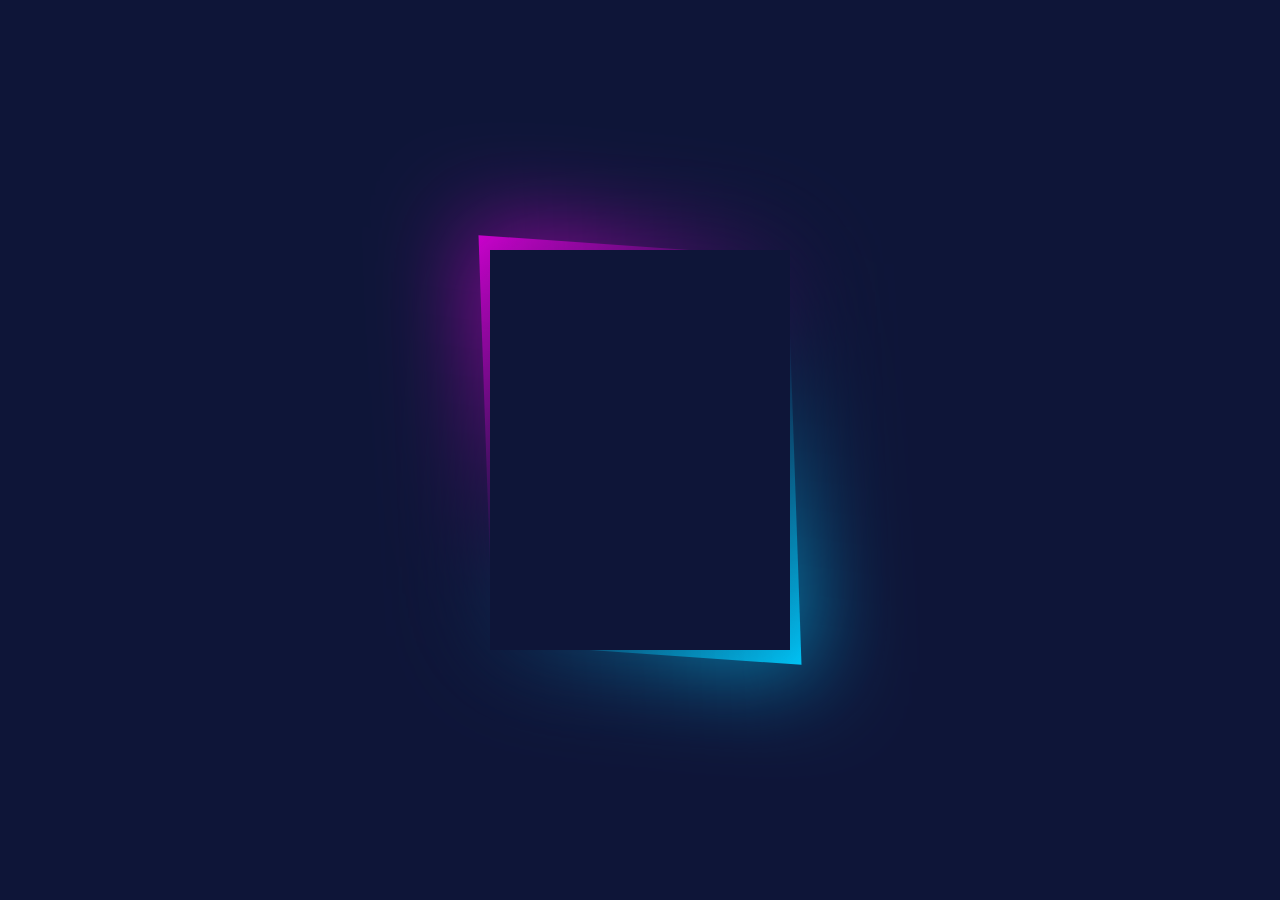
<file: Border/index.html>
<!DOCTYPE html>
<html lang="en">
<head>
    <meta charset="UTF-8">
    <meta http-equiv="X-UA-Compatible" content="IE=edge">
    <meta name="viewport" content="width=device-width, initial-scale=1.0">
    <title>Border Trick</title>

    <link rel="stylesheet" href="style.css">
</head>
<body>
    <div class="box">
        <span></span>
        <h2>vghz</h2>
    </div>
</body>
</html>
</file>
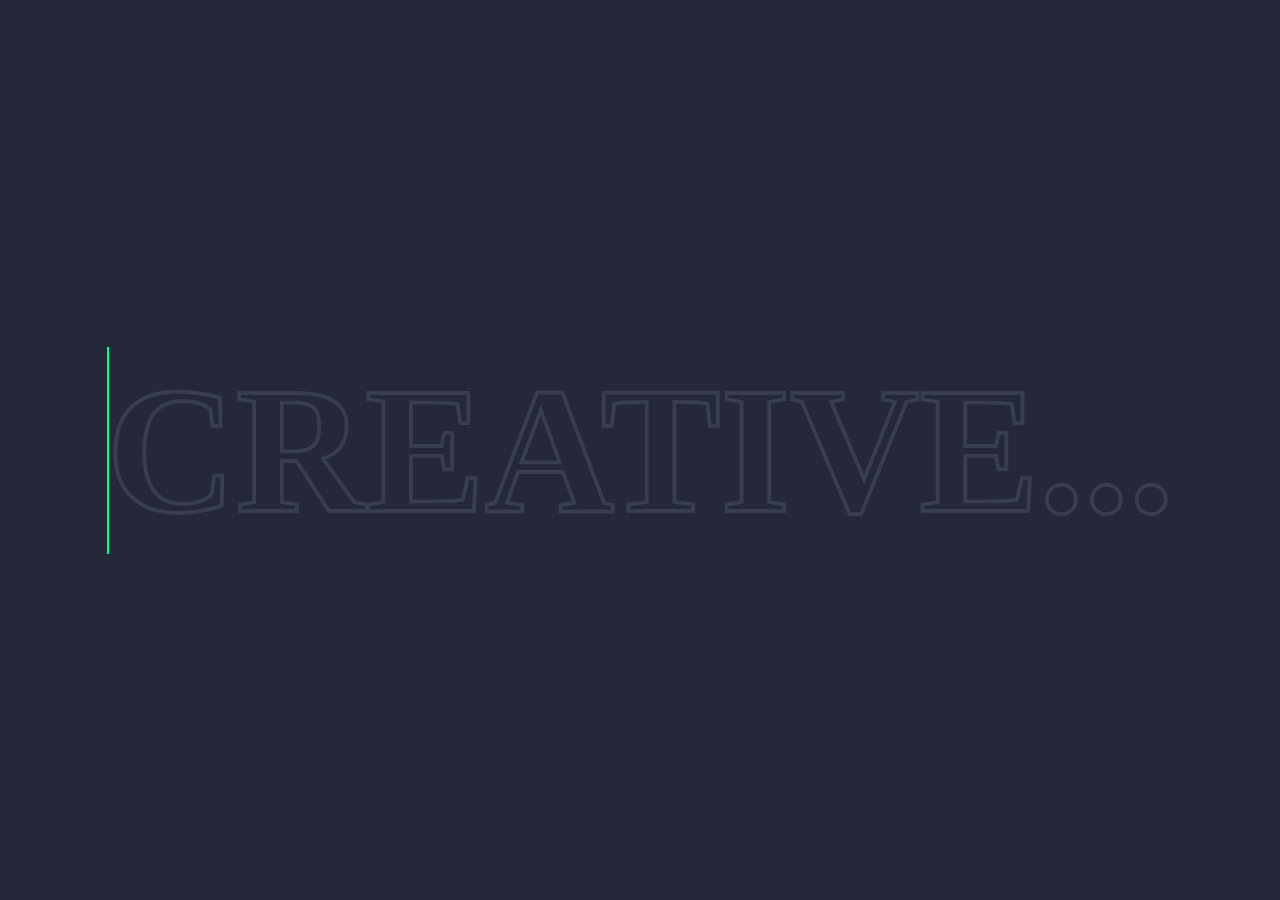
<file: LOADING/index.html>
<!DOCTYPE html>
<html lang="en">
<head>
    <meta charset="UTF-8">
    <meta http-equiv="X-UA-Compatible" content="IE=edge">
    <meta name="viewport" content="width=device-width, initial-scale=1.0">
    <title>Document</title>
    <link rel="stylesheet" href="style.css">
</head>
<body>
    <h2 data-text="Creative...">Creative...</h2>
</body>
</html>
</file>
<file: Border/style.css>
*{
    margin: 0;
    padding: 0;
    box-sizing: border-box;
    font-family: 'Poppins', sans-serif;
}
body{
    background-color: #0e1538;
    display: flex;
    justify-content: center;
    align-items: center;
    min-height: 100vh;

}
.box{
    position: relative;
    width: 300px;
    height: 400px;
    background: #fff;
    display: flex;
    justify-content: center;
    align-items: center;
    /* overflow: hidden; */
}
.box::before{
    content: '';
    position: absolute;
    top: -4px;
    left: -4px;
    right: -4px;
    bottom: -4px;
    transform: skewX(2deg) skewY(4deg);
    background: linear-gradient(315deg, #00ccff,#0e1538,#d400d4);
    /* filter: blur(50px); */
}
.box::after{
    content: '';
    position: absolute;
    top: -4px;
    left: -4px;
    right: -4px;
    bottom: -4px;
    transform: skewX(2deg) skewY(4deg);
    background: linear-gradient(315deg, #00ccff,#0e1538,#d400d4);
    filter: blur(50px);
}
.box span{
    position: absolute;
    top: 0;
    left: 0;
    width: 100%;
    height: 100%;
    background: #0e1538;
    z-index: 10;
}
/* .box h2
{
    position: relative;
    z-index: 11;
    color: #fff;
    font-size: 10em;

} */
</file>
<file: LOADING/style.css>
*{
    margin: 0;
    padding: 0;
    box-sizing: border-box;
}
body{
    display: flex;
    justify-content: center;
    align-items: center;
    min-height: 100vh;
    background: #252839;
}
h2{
    position: relative;
    font-size: 14vw;
    color: #252839;
    -webkit-text-stroke: 0.3vw #383d52;
    text-transform: uppercase;
}
h2::before{
    content: attr(data-text);
    position: absolute;
    top: 0;
    left: 0;
    width: 0;
    height: 100%;
    color: #01fe87;
    -webkit-text-stroke: 0vw #383d52;
    border-right: 2px solid #01fe87;
    overflow: hidden;
    animation: animate 6s linear infinite;
}
@keyframes animate{
    0%, 10%, 100%{
        width: 0;
    }
    70%, 90%{
        width: 100%;
    }
}
</file>
